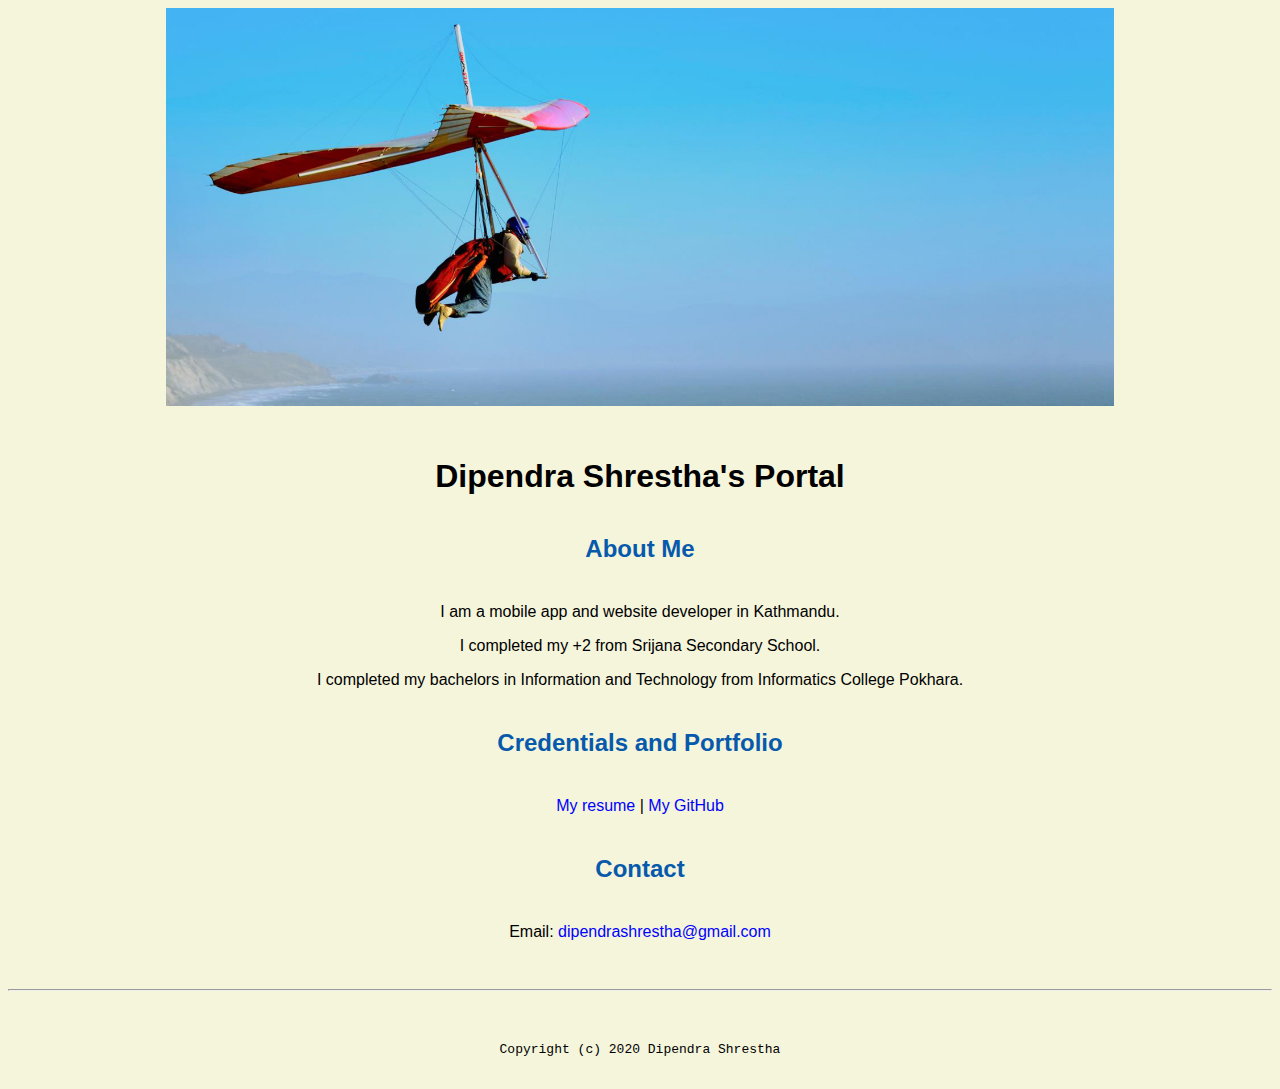
<file: index.html>
<!doctype html>

<!-- this is a comment for human! -->

<html lang="en">

  <header>
        <title> Dipendra Shrestha'a Portal</title>
        <link rel="stylesheet" href="css/master.css">
        <link rel="FavIcon" href="favicon.ico" type="image/x-icon">
        <link rel="shortcut" href="favicon.ico" type="image/x-icon">
        <meta name="viewport" content="width=device-width, initial-scale=1, shrink-to-fit=no">
        <meta name="name" content="Dipendra Shrestha's Portal">
        <meta name="robots" content="noindex, nofollow">

  </header>

  <body>
  	     <img src="images/banner.jpg" width="75%" alt="banner">
        <h1>Dipendra Shrestha's Portal</h1>
        <h2>About Me</h2>
        <p> I am a mobile app and website developer in Kathmandu.</p>
        <p> I completed my +2 from Srijana Secondary School.</p>
        <p> I completed my bachelors in Information and Technology from  Informatics College Pokhara.</p>
         <h2> Credentials and Portfolio</h2>

        <p><a href="resume.html">My resume</a> |<a href="https://github.com/dipendrashrestha"> My GitHub</a></p>
        <h2>Contact</h2>

        <p>Email: <a href="dipendrashrestha@gmail.com" >dipendrashrestha@gmail.com</a></p>
  </body>

  <footer>
      <hr>
      <code>Copyright (c) 2020 Dipendra Shrestha</code>
  </footer>

</html>
</file>
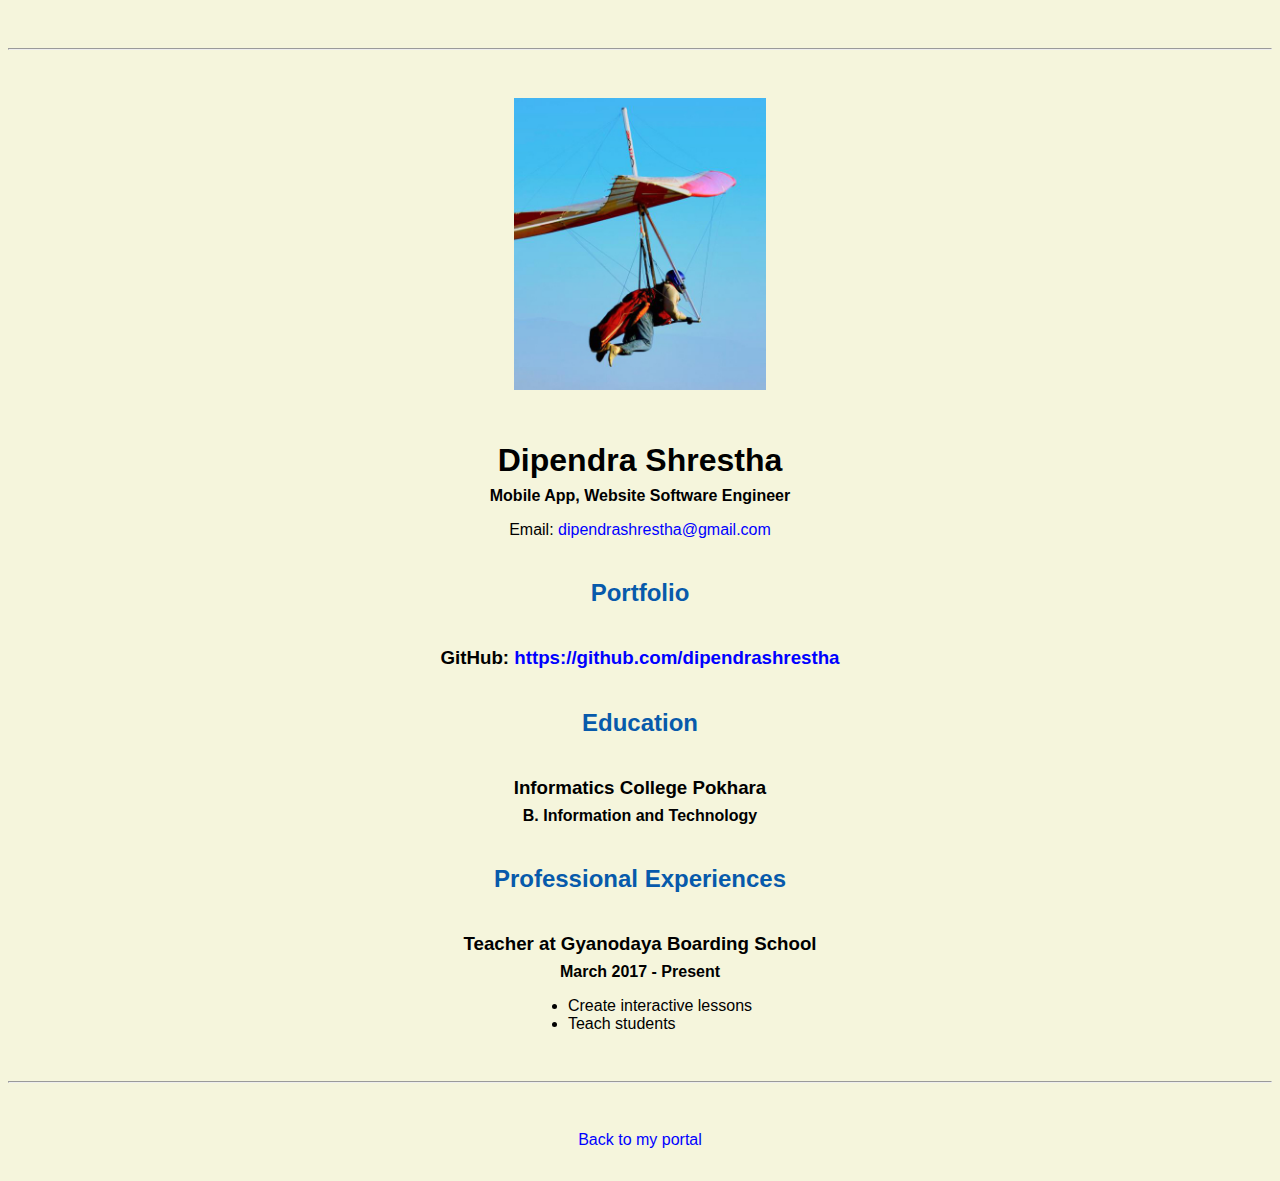
<file: resume.html>
<!doctype html>

<!-- this is a comment for human! -->

<html lang="en">

  <header>
    <title>Dipendra Shrestha's Resume</title>
    <link rel="stylesheet" href="css/master.css">
    <link rel="FavIcon" href="favicon.ico" type="image/x-icon">
    <link rel="shortcut" href="favicon.ico" type="image/x-icon">
    <meta name="viewport" content="width=device-width, initial-scale=1, shrink-to-fit=no">
    <meta name="name" content="Dipendra Shrestha's Portal">
    <meta name="robots" content="noindex, nofollow">
  </header>

  <body>
    <hr>

    <img src="images/headshot.jpg" alt="Harrison Kong's headshot" width="20%">

    <h1>Dipendra Shrestha</h1>
    <h4>Mobile App, Website Software Engineer</h4>

    <p>Email: <a href="mailto:dipendrashrestha@gmail.com" target="_blank">dipendrashrestha@gmail.com</a></p>
    <!-- don't post physical address, personal phone number or other personal information on the web! -->

    <h2>Portfolio</h2>
      <h3>GitHub: <a href="https://github.com/dipendrashrestha" target="_blank">https://github.com/dipendrashrestha</a></h3>

    <h2>Education</h2>

    <h3>Informatics College Pokhara</h3>
    <h4>B. Information and Technology</h4>
     <h2>Professional Experiences</h2>

    <h3>Teacher at Gyanodaya Boarding School </h3>
    <h4>March 2017 - Present</h4>
      <ul>
        <li>Create interactive lessons</li>
        <li>Teach students </li>
      </ul>
  </body>

  <footer>
  <hr>
  <p><a href="index.html">Back to my portal</a><p>
  </footer>

</html>
</file>
<file: css/master.css>
/* Cascading stylesheet for the website */

/* Text inside these asterisks and slashes are comments for human */

  a {
    color: blue; /* set the text color to blue here */
    text-decoration: none; /* This means we do not want hyperlinks to be underlined */
  }

  a:hover {
    color: red; /* set the text color to red here */
    text-decoration: none; /* This means we do not want hyperlinks to be underlined */
  }

  body {
      background-color: beige;
      color: black;
      font-family: Arial, Helvetica, sans-serif;
      text-align: center;/* set the font here */
    /* set the text alignment here */
   }

  footer {
    margin-top: 2rem;
    margin-bottom: 2rem;
  }

  h1 {
    margin-bottom: 0.5rem;
    margin-top: 3rem;
   }

  h2 {
    color:#075AAB;
    margin-top:2.5rem;
    margin-bottom:2.5rem;
    /* set the text color of to #075AAB here */
    /* set both the bottom margin and top margin to 2.5rem here */
   }

  h3 {
    margin-bottom: 0;
    margin-top: 2rem;
  }

  h4 {
    margin-bottom: 1rem;
    margin-top: 0.5rem;
  }

  h5 {
    margin-top: 0.5rem;
  }

  hr {
    margin-bottom: 3rem;
    margin-top: 3rem;
  }

  /* this controls how the bullet points in the resume page looks */
  ul {
    display: table;
    margin: 0 auto;
    text-align: left;
  }
</file>
